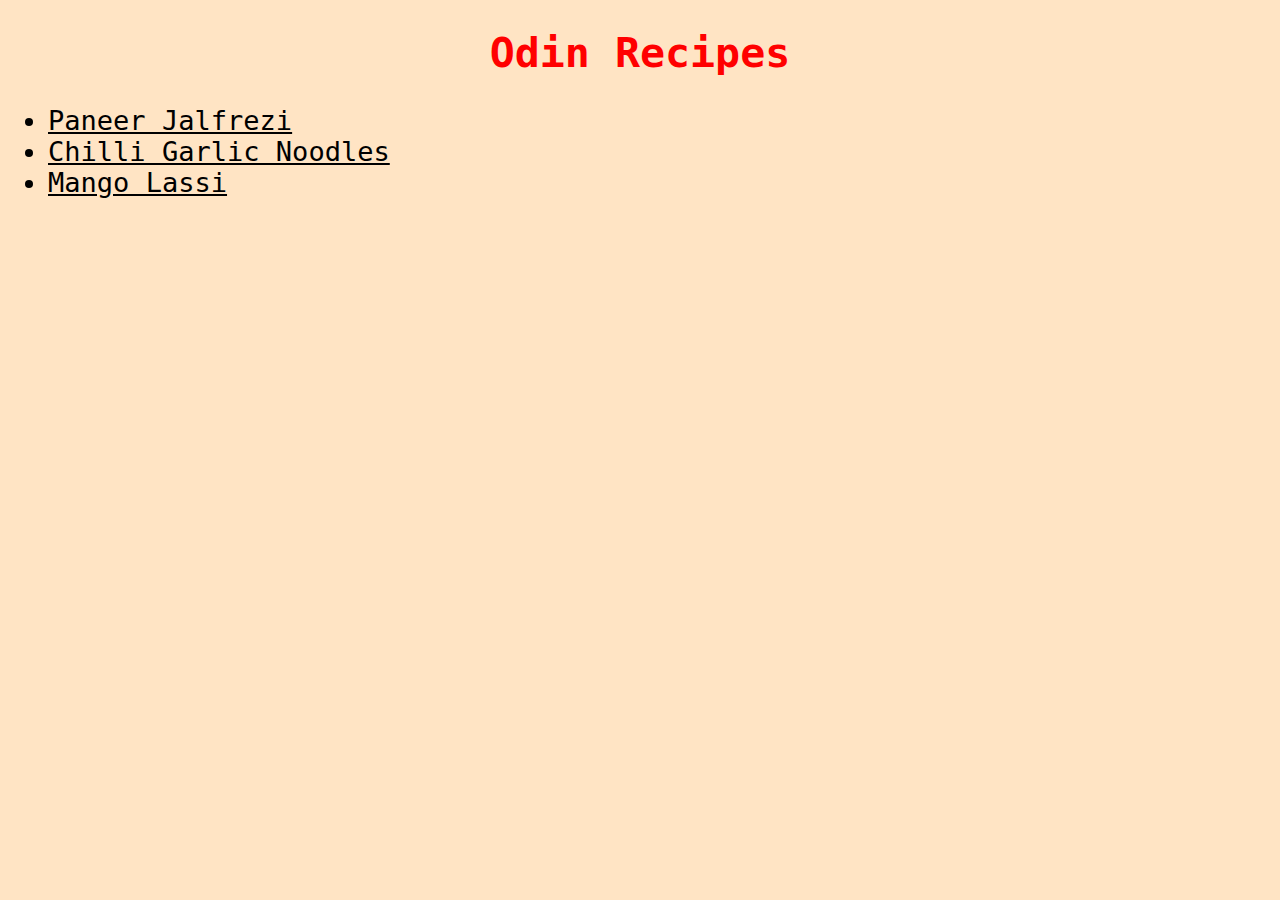
<file: index.html>
<!DOCTYPE html>
<html lang="en">
    <head>
        <meta charset="UTF-8">
        <title>Odin Recipes</title>
        <link rel="stylesheet" href="./styles/style.css" />
    </head>
    <body>
        <h1>Odin Recipes</h1>
        <p>
            <ul>
                <li><a href="./recipes/paneer-jalfrezi.html">Paneer Jalfrezi</a></li>
                <li><a href="./recipes/chilli-garlic-noodles.html">Chilli Garlic Noodles</a></li>
                <li><a href="./recipes/mango-lassi.html">Mango Lassi</a></li>
            </ul>
        </p>
    </body>
</html>
</file>
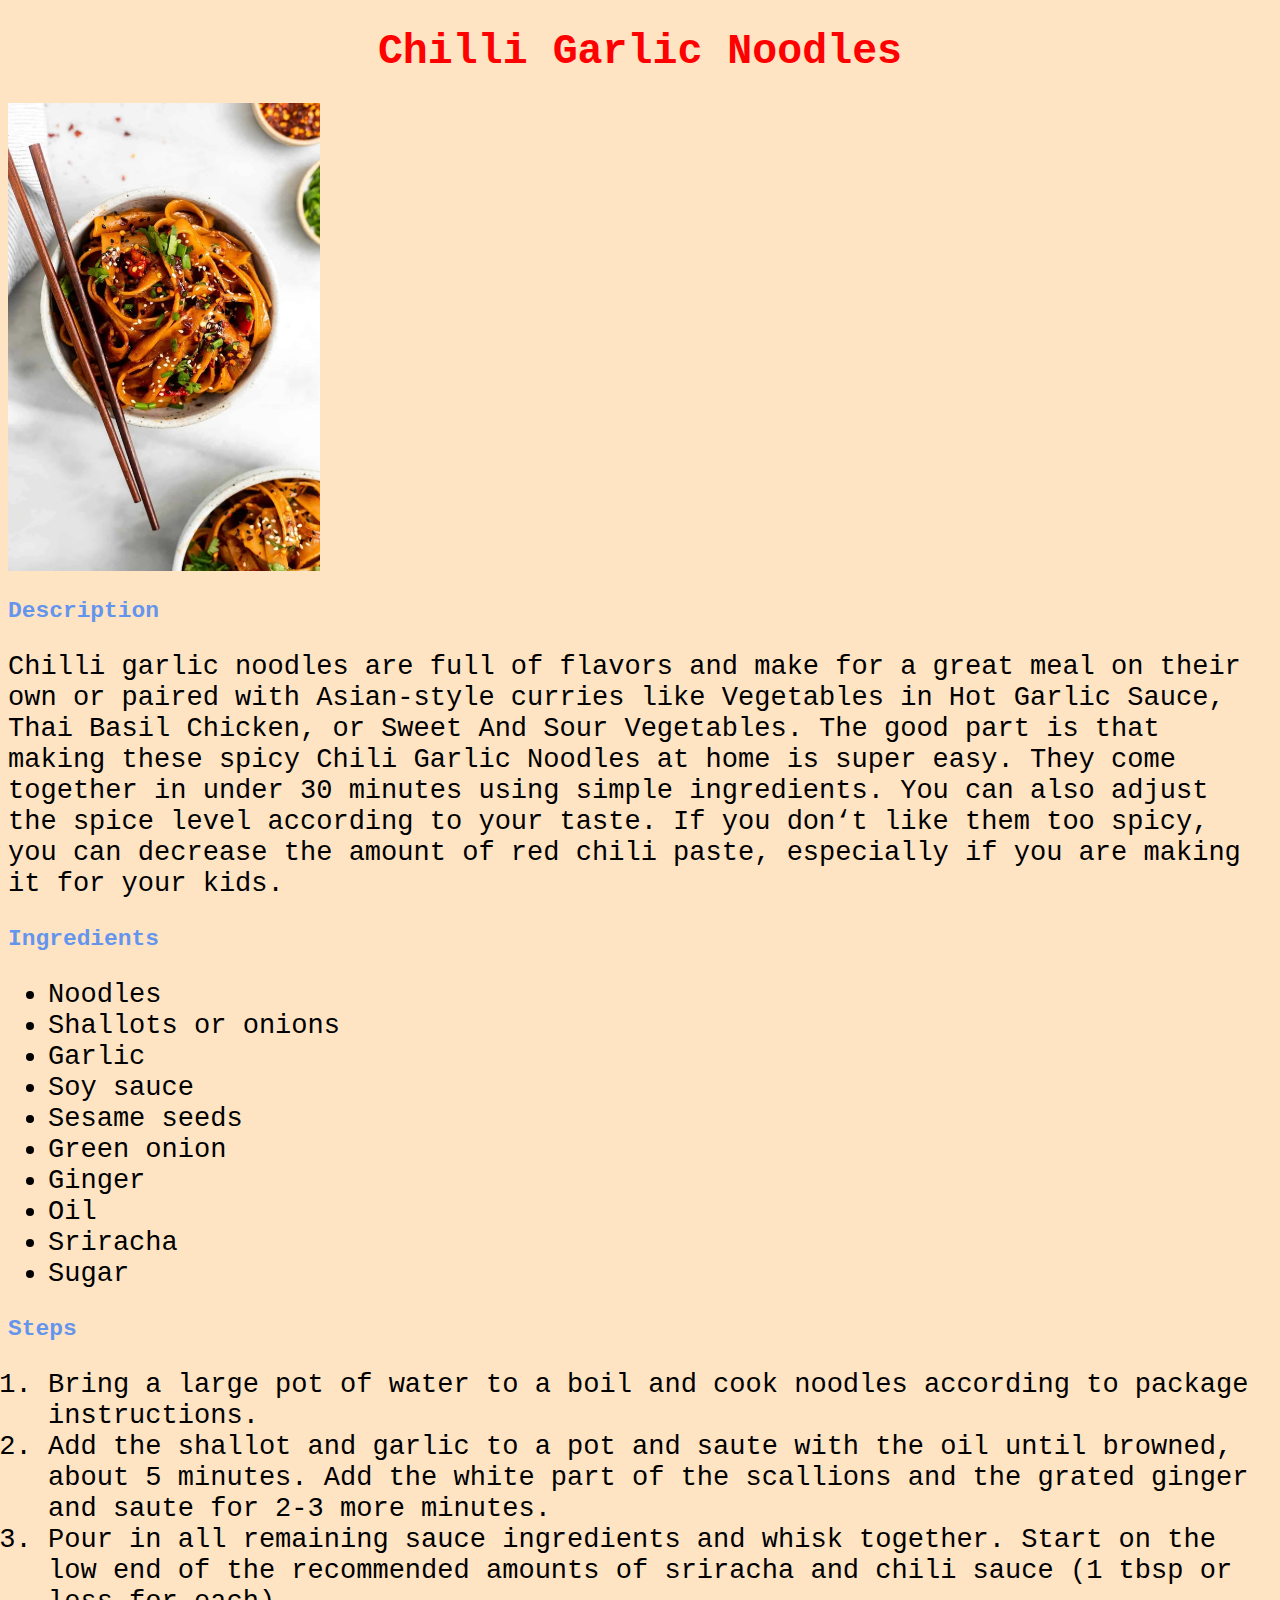
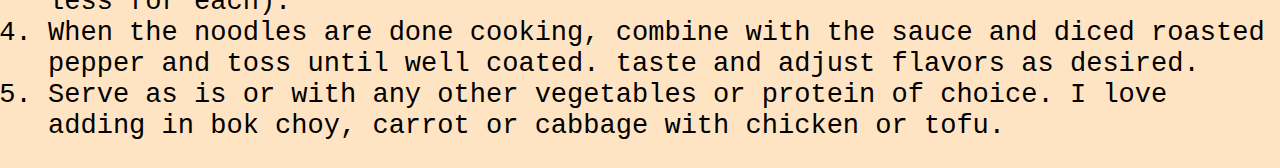
<file: recipes/chilli-garlic-noodles.html>
<!DOCTYPE html>
<html lang="en">
    <head>
        <meta charset="UTF-8">
        <title>Chilli Garlic Noodles</title>
        <link rel="stylesheet" href="../styles/style.css" />        
    </head>
    <body>
        <h1>Chilli Garlic Noodles</h1>
        <img src="../images/spicy-chili-noodles.jpg" alt="Representative image of chilli garlic noodles" width="300">
        <h2>Description</h2>
            <p>Chilli garlic noodles are full of flavors and make for a great meal on their own or paired with Asian-style curries like Vegetables in Hot Garlic Sauce, Thai Basil Chicken, or Sweet And Sour Vegetables. The good part is that making these spicy Chili Garlic Noodles at home is super easy. They come together in under 30 minutes using simple ingredients. You can also adjust the spice level according to your taste. If you don&lsquo;t like them too spicy, you can decrease the amount of red chili paste, especially if you are making it for your kids.</p>
        <h2>Ingredients</h2>
            <ul>
                <li>Noodles</li>
                <li>Shallots or onions</li>
                <li>Garlic</li>
                <li>Soy sauce</li>
                <li>Sesame seeds</li>
                <li>Green onion</li>
                <li>Ginger</li>
                <li>Oil</li>
                <li>Sriracha</li>
                <li>Sugar</li>
            </ul>
        <h2>Steps</h2>
            <ol>
                <li>Bring a large pot of water to a boil and cook noodles according to package instructions.</li>
                <li>Add the shallot and garlic to a pot and saute with the oil until browned, about 5 minutes. Add the white part of the scallions and the grated ginger and saute for 2-3 more minutes.</li>
                <li>Pour in all remaining sauce ingredients and whisk together. Start on the low end of the recommended amounts of sriracha and chili sauce (1 tbsp or less for each).</li>
                <li>When the noodles are done cooking, combine with the sauce and diced roasted pepper and toss until well coated. taste and adjust flavors as desired.</li>
                <li>Serve as is or with any other vegetables or protein of choice. I love adding in bok choy, carrot or cabbage with chicken or tofu.</li>
            </ol>
    </body>
</html>
</file>
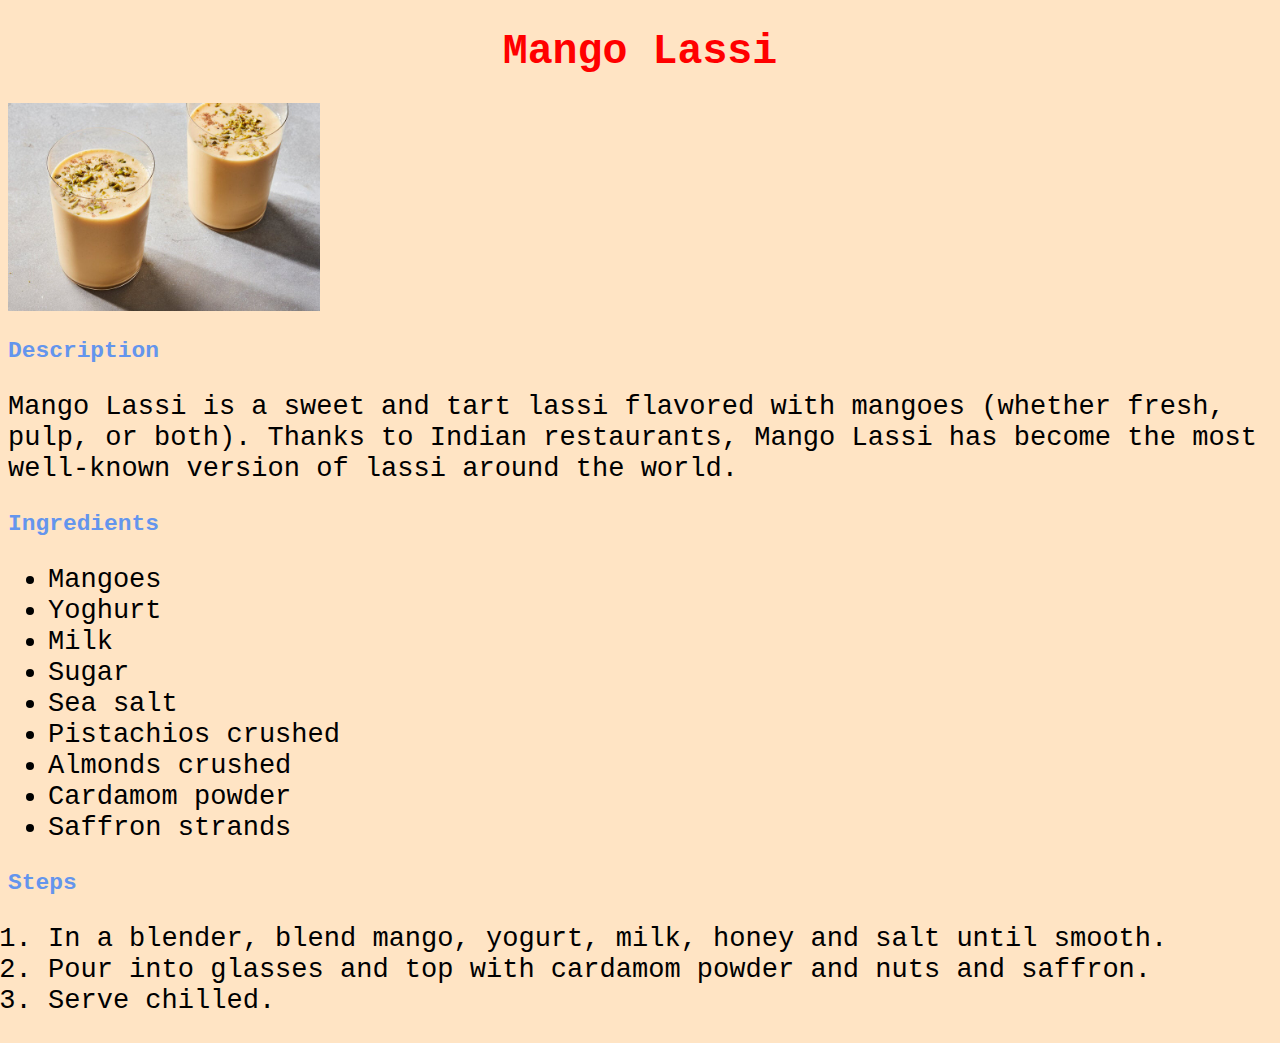
<file: recipes/mango-lassi.html>
<!DOCTYPE html>
<html lang="en">
    <head>
        <meta charset="UTF-8">
        <title>Mango Lassi</title>
        <link rel="stylesheet" href="../styles/style.css" />          
    </head>
    <body>
        <h1>Mango Lassi</h1>
        <img src="../images/mango-lassi.jpg" alt="Representative image of mango lassi" width="300">
        <h2>Description</h2>
        <p>Mango Lassi is a sweet and tart lassi flavored with mangoes (whether fresh, pulp, or both). Thanks to Indian restaurants, Mango Lassi has become the most well-known version of lassi around the world.

        </p>
        <h2>Ingredients</h2>
            <ul>
                <li>Mangoes</li>
                <li>Yoghurt</li>
                <li>Milk</li>
                <li>Sugar</li>
                <li>Sea salt</li>
                <li>Pistachios crushed</li>
                <li>Almonds crushed</li>
                <li>Cardamom powder</li>
                <li>Saffron strands</li>                
            </ul>
        <h2>Steps</h2>
            <ol>
                <li>In a blender, blend mango, yogurt, milk, honey and salt until smooth.</li>
                <li>Pour into glasses and top with cardamom powder and nuts and saffron.</li>
                <li>Serve chilled.</li>
            </ol>
    </body>
</html>
</file>
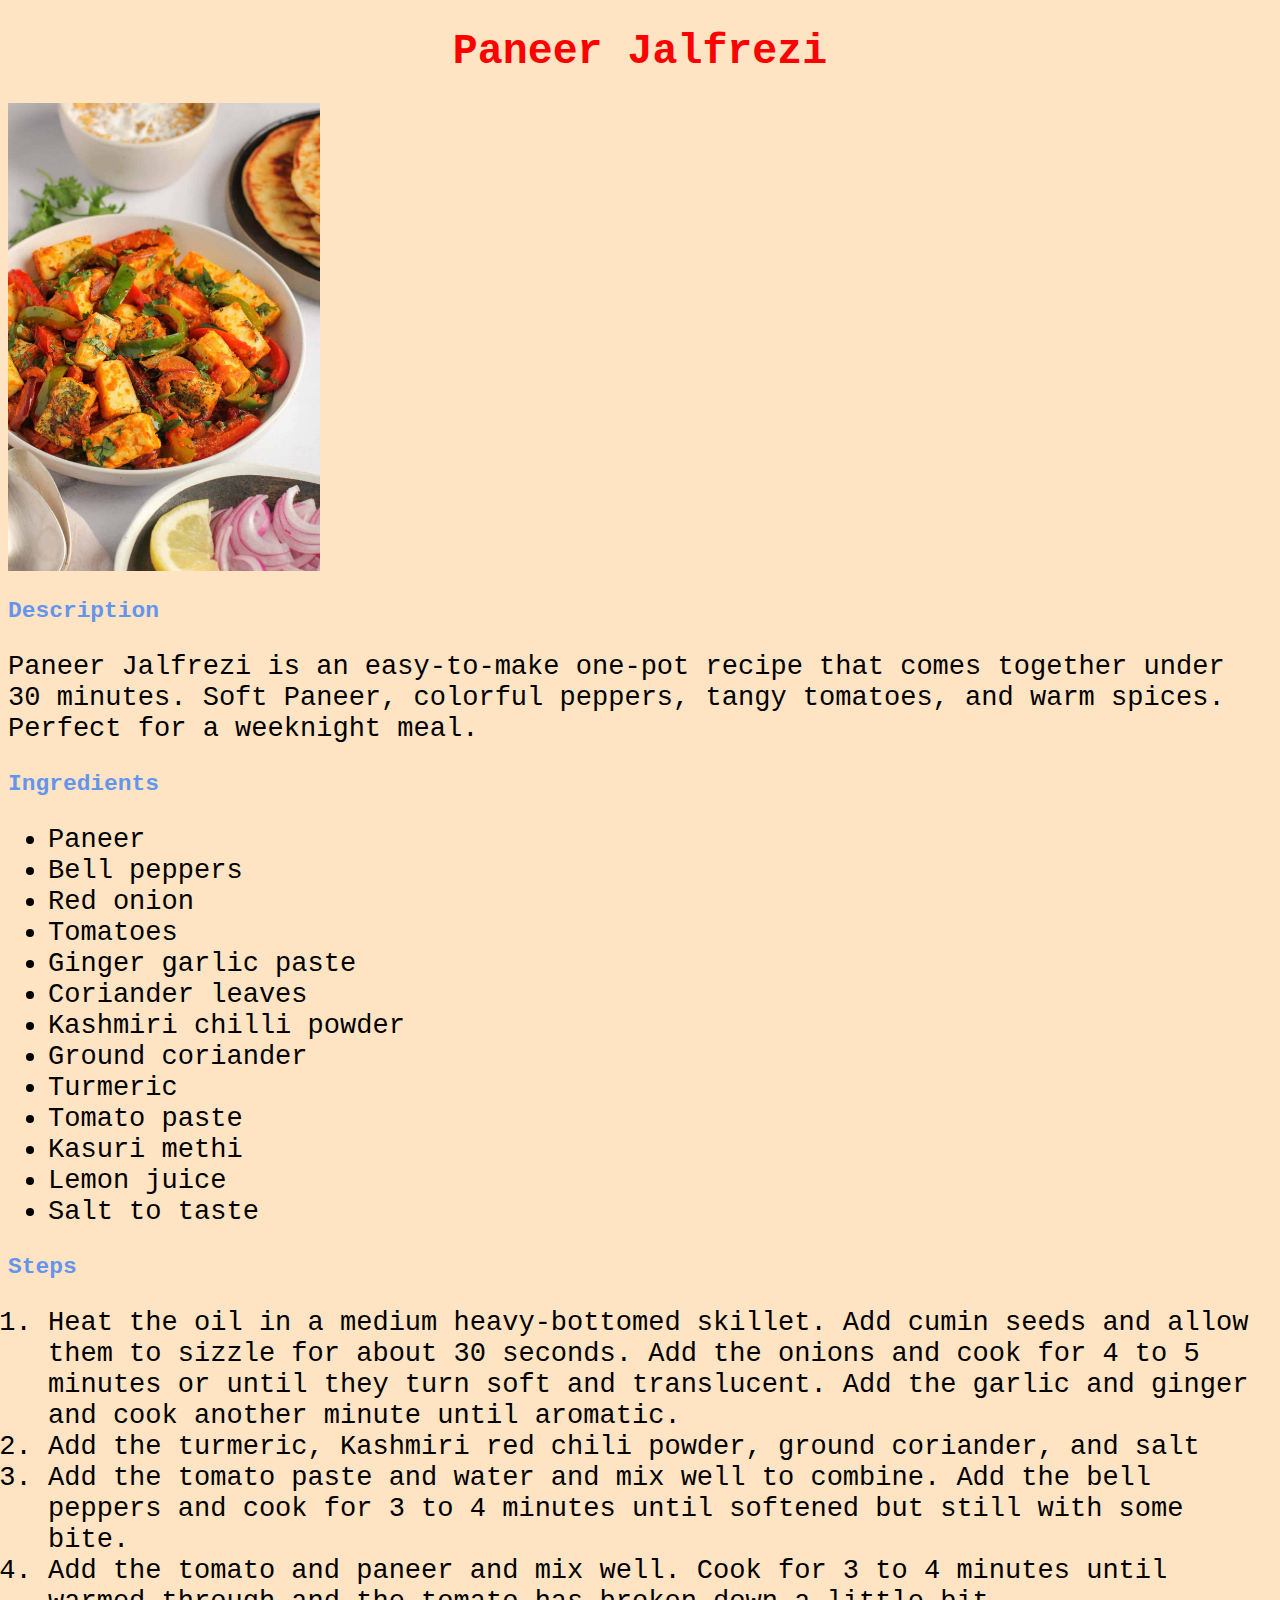
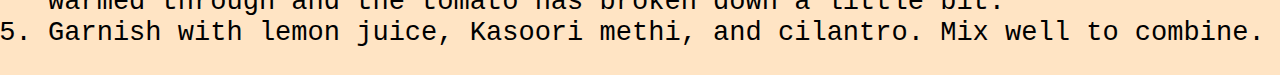
<file: recipes/paneer-jalfrezi.html>
<!DOCTYPE html>
<html lang="en">
    <head>
        <meta charset="UTF-8">
        <title>Paneer Jalfrezi</title>
        <link rel="stylesheet" href="../styles/style.css" />  
    </head>
    <body>
        <h1>Paneer Jalfrezi</h1>
        
        <img src="../images/paneer-jalfrezi.jpg" alt="Representative image of Paneer Jalfrezi" width="300">
        <h2>Description</h2>
        <p>Paneer Jalfrezi is an easy-to-make one-pot recipe that comes together under 30 minutes. Soft Paneer, colorful peppers, tangy tomatoes, and warm spices. Perfect for a weeknight meal.</p>
        <h2>Ingredients</h2>
            <p>
                <ul>
                    <li>Paneer</li>
                    <li>Bell peppers</li>
                    <li>Red onion</li>
                    <li>Tomatoes</li>
                    <li>Ginger garlic paste</li>
                    <li>Coriander leaves</li>
                    <li>Kashmiri chilli powder</li>
                    <li>Ground coriander</li>
                    <li>Turmeric</li>
                    <li>Tomato paste</li>
                    <li>Kasuri methi</li>
                    <li>Lemon juice</li>
                    <li>Salt to taste</li>
            </ul>
            </p>
        <h2>Steps</h2>
            <p>
                <ol>
                    <li>Heat the oil in a medium heavy-bottomed skillet. Add cumin seeds and allow them to sizzle for about 30 seconds. Add the onions and cook for 4 to 5 minutes or until they turn soft and translucent. Add the garlic and ginger and cook another minute until aromatic.</li>
                    <li>Add the turmeric, Kashmiri red chili powder, ground coriander, and salt</li>
                    <li>Add the tomato paste and water and mix well to combine. Add the bell peppers and cook for 3 to 4 minutes until softened but still with some bite. </li>
                    <li>Add the tomato and paneer and mix well. Cook for 3 to 4 minutes until warmed through and the tomato has broken down a little bit.</li>
                    <li>Garnish with lemon juice, Kasoori methi, and cilantro. Mix well to combine.</li>
                </ol>
            </p>
    </body>
</html>
</file>
<file: styles/style.css>
* {
    color: black;
    background-color: bisque;
    font-family: monospace;
    font-size: 1.3rem;
}
h1 {
    color: red;
    text-align: center;
    font-size: 2rem;
}
h2 {
    color: cornflowerblue;
    font-size: 1.1rem;
}
img {
    
    height: auto;
    width: 15rem;
}
</file>
